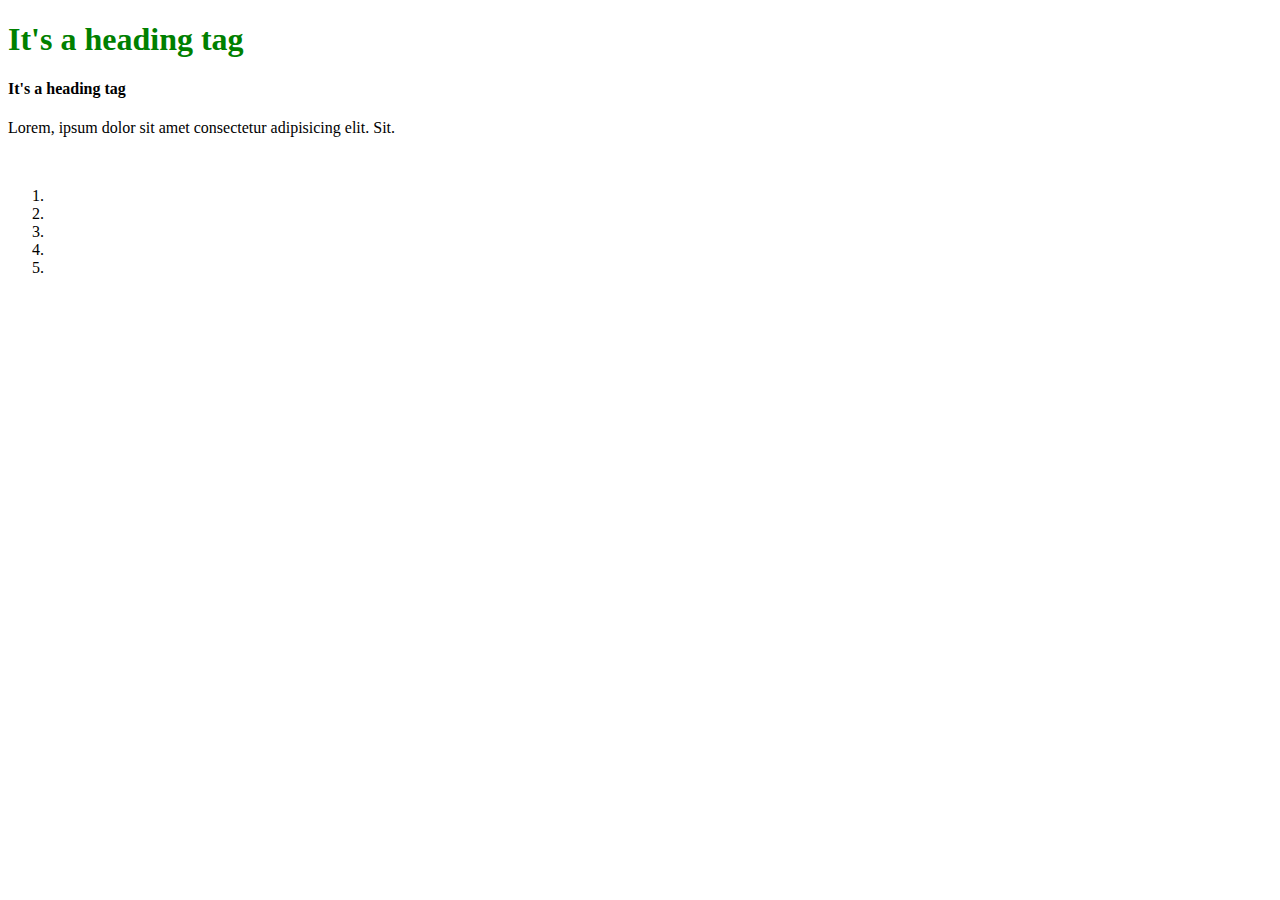
<file: CSS/index.html>
<!DOCTYPE html>
<html lang="en">
<head>
    <meta charset="UTF-8">
    <meta name="viewport" content="width=device-width, initial-scale=1.0">
    <title>CSS Learning Class</title>
    <link rel="stylesheet" href="/CSS/style.css">
</head>
<body>
    <div class="class1">
        <h1>It's a heading tag</h1>
    <h4>It's a heading tag</h4>
    <p>Lorem, ipsum dolor sit amet consectetur adipisicing elit. Sit. </p>
    </div>
    <br>
    <div class="class2">
        <ol>
            <li></li>
            <li></li>
            <li></li>
            <li></li>
            <li></li>
        </ol>
    </div>
</body>
</html>
</file>
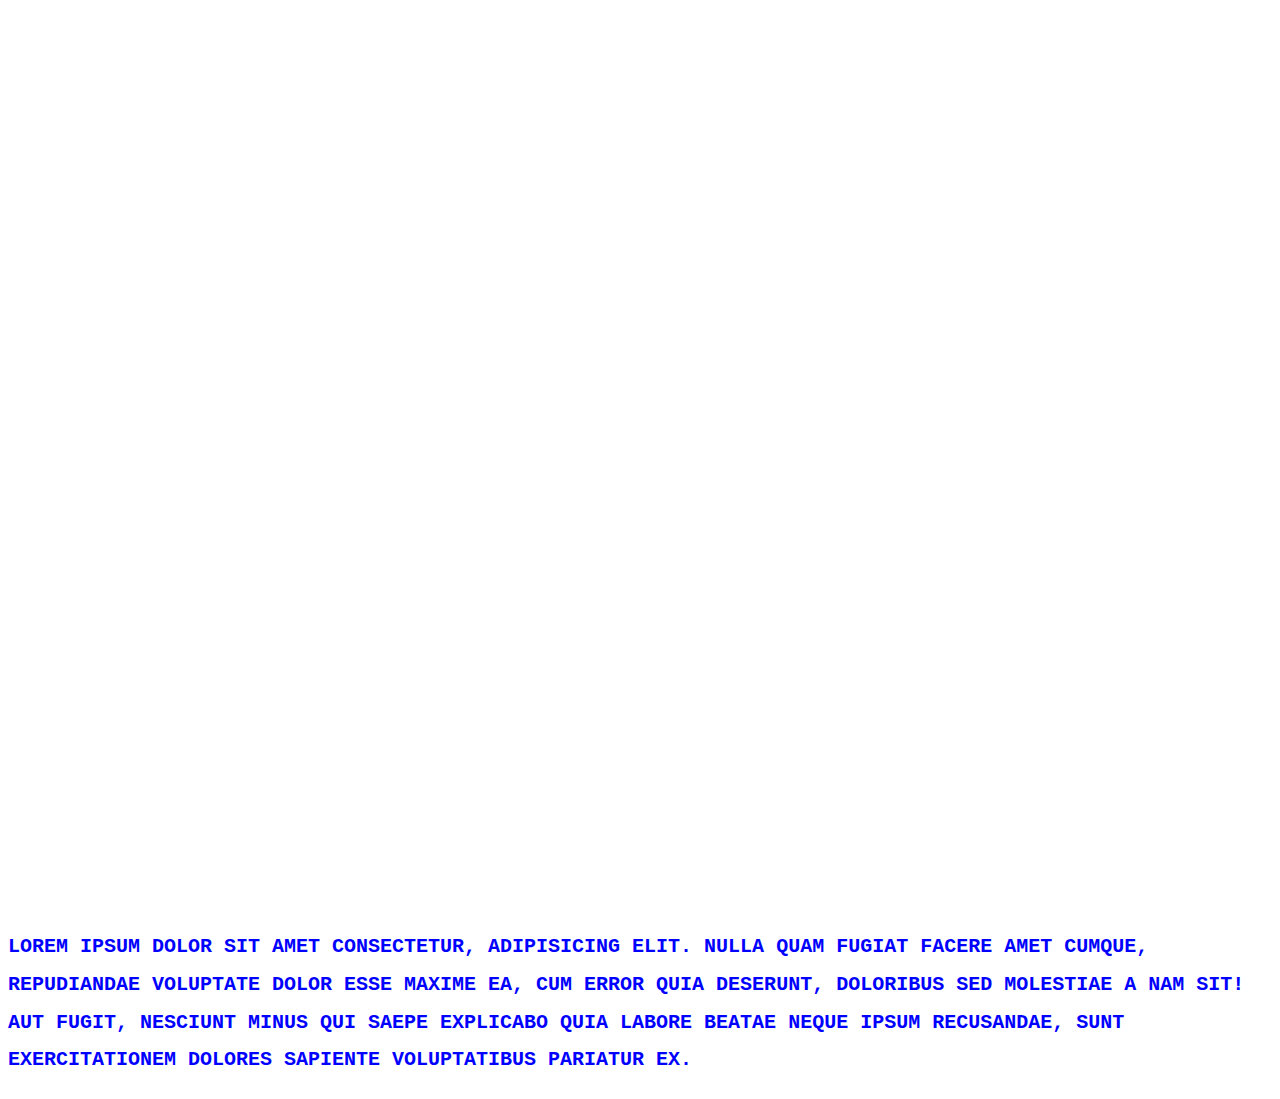
<file: CSS/color.html>
<!DOCTYPE html>
<html lang="en">
<head>
    <meta charset="UTF-8">
    <meta name="viewport" content="width=device-width, initial-scale=1.0">
    <link rel="stylesheet" href="color.css">
    <title>Document</title>
</head>
<body>
    <div class="img"></div>
    <p>
        Lorem ipsum dolor sit amet consectetur, adipisicing elit. Nulla quam fugiat facere amet cumque, repudiandae voluptate dolor esse maxime ea, cum error quia deserunt, doloribus sed molestiae a nam sit! Aut fugit, nesciunt minus qui saepe explicabo quia labore beatae neque ipsum recusandae, sunt exercitationem dolores sapiente voluptatibus pariatur ex.
    </p>
</body>
</html>
</file>
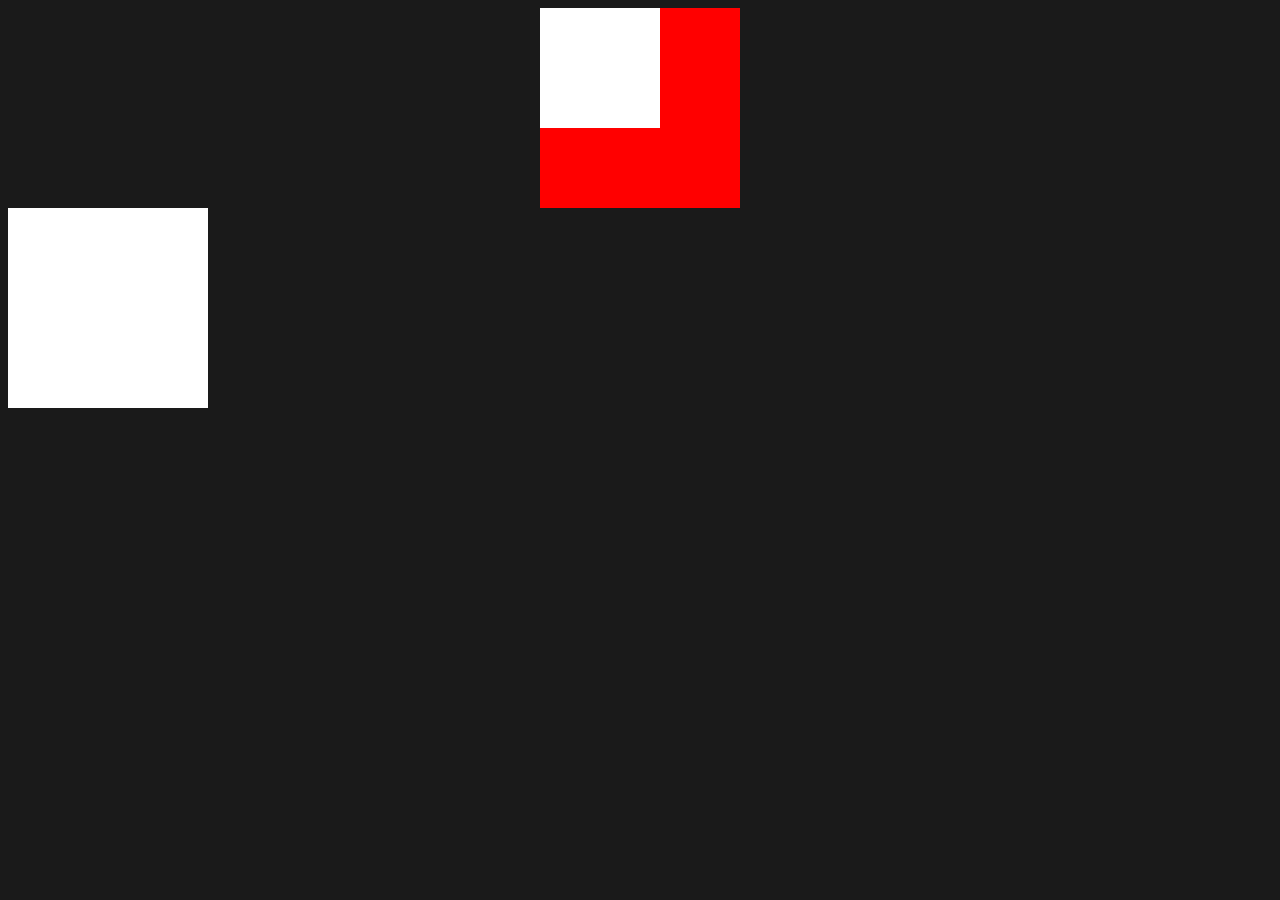
<file: CSS/margin.html>
<!DOCTYPE html>
<html lang="en">
<head>
    <meta charset="UTF-8">
    <meta name="viewport" content="width=device-width, initial-scale=1.0">
    <title>Document</title>
    <link rel="stylesheet" href="margin.css">
</head>
<body>
    <div class="div1">
        <div class="inner"></div>
    </div>
    <div class="div2"></div>
</body>
</html>
</file>
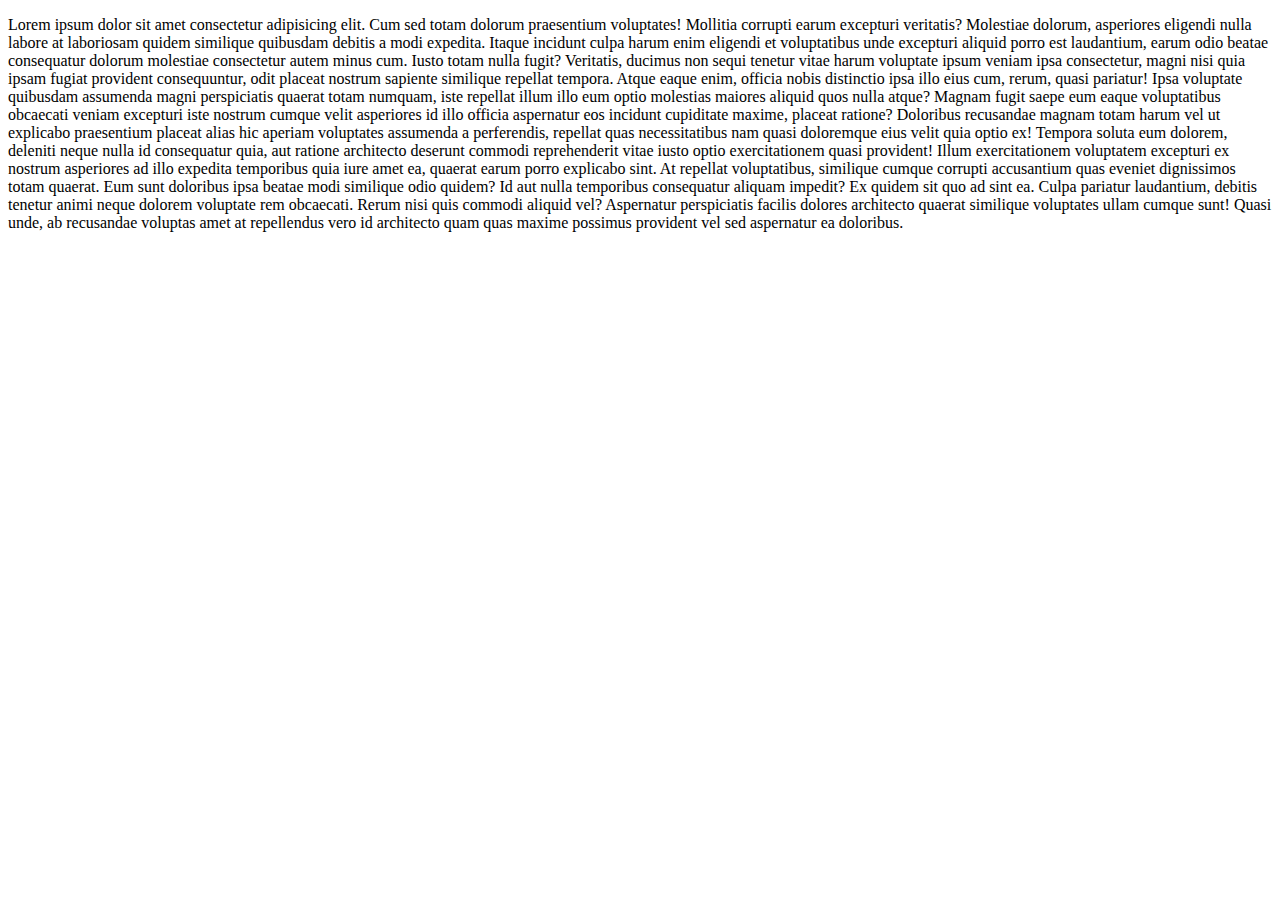
<file: P1/train.html>
<!DOCTYPE html>
<html lang="en">
<head>
    <meta charset="UTF-8">
    <meta name="viewport" content="width=device-width, initial-scale=1.0">
    <link rel="stylesheet" href="train.css">
    <title>Document</title>
</head>
<body>
    <p>
        Lorem ipsum dolor sit amet consectetur adipisicing elit. Cum sed totam dolorum praesentium voluptates! Mollitia corrupti earum excepturi veritatis? Molestiae dolorum, asperiores eligendi nulla labore at laboriosam quidem similique quibusdam debitis a modi expedita. Itaque incidunt culpa harum enim eligendi et voluptatibus unde excepturi aliquid porro est laudantium, earum odio beatae consequatur dolorum molestiae consectetur autem minus cum. Iusto totam nulla fugit? Veritatis, ducimus non sequi tenetur vitae harum voluptate ipsum veniam ipsa consectetur, magni nisi quia ipsam fugiat provident consequuntur, odit placeat nostrum sapiente similique repellat tempora. Atque eaque enim, officia nobis distinctio ipsa illo eius cum, rerum, quasi pariatur! Ipsa voluptate quibusdam assumenda magni perspiciatis quaerat totam numquam, iste repellat illum illo eum optio molestias maiores aliquid quos nulla atque? Magnam fugit saepe eum eaque voluptatibus obcaecati veniam excepturi iste nostrum cumque velit asperiores id illo officia aspernatur eos incidunt cupiditate maxime, placeat ratione? Doloribus recusandae magnam totam harum vel ut explicabo praesentium placeat alias hic aperiam voluptates assumenda a perferendis, repellat quas necessitatibus nam quasi doloremque eius velit quia optio ex! Tempora soluta eum dolorem, deleniti neque nulla id consequatur quia, aut ratione architecto deserunt commodi reprehenderit vitae iusto optio exercitationem quasi provident! Illum exercitationem voluptatem excepturi ex nostrum asperiores ad illo expedita temporibus quia iure amet ea, quaerat earum porro explicabo sint. At repellat voluptatibus, similique cumque corrupti accusantium quas eveniet dignissimos totam quaerat. Eum sunt doloribus ipsa beatae modi similique odio quidem? Id aut nulla temporibus consequatur aliquam impedit? Ex quidem sit quo ad sint ea. Culpa pariatur laudantium, debitis tenetur animi neque dolorem voluptate rem obcaecati. Rerum nisi quis commodi aliquid vel? Aspernatur perspiciatis facilis dolores architecto quaerat similique voluptates ullam cumque sunt! Quasi unde, ab recusandae voluptas amet at repellendus vero id architecto quam quas maxime possimus provident vel sed aspernatur ea doloribus.
    </p>
</body>
</html>
</file>
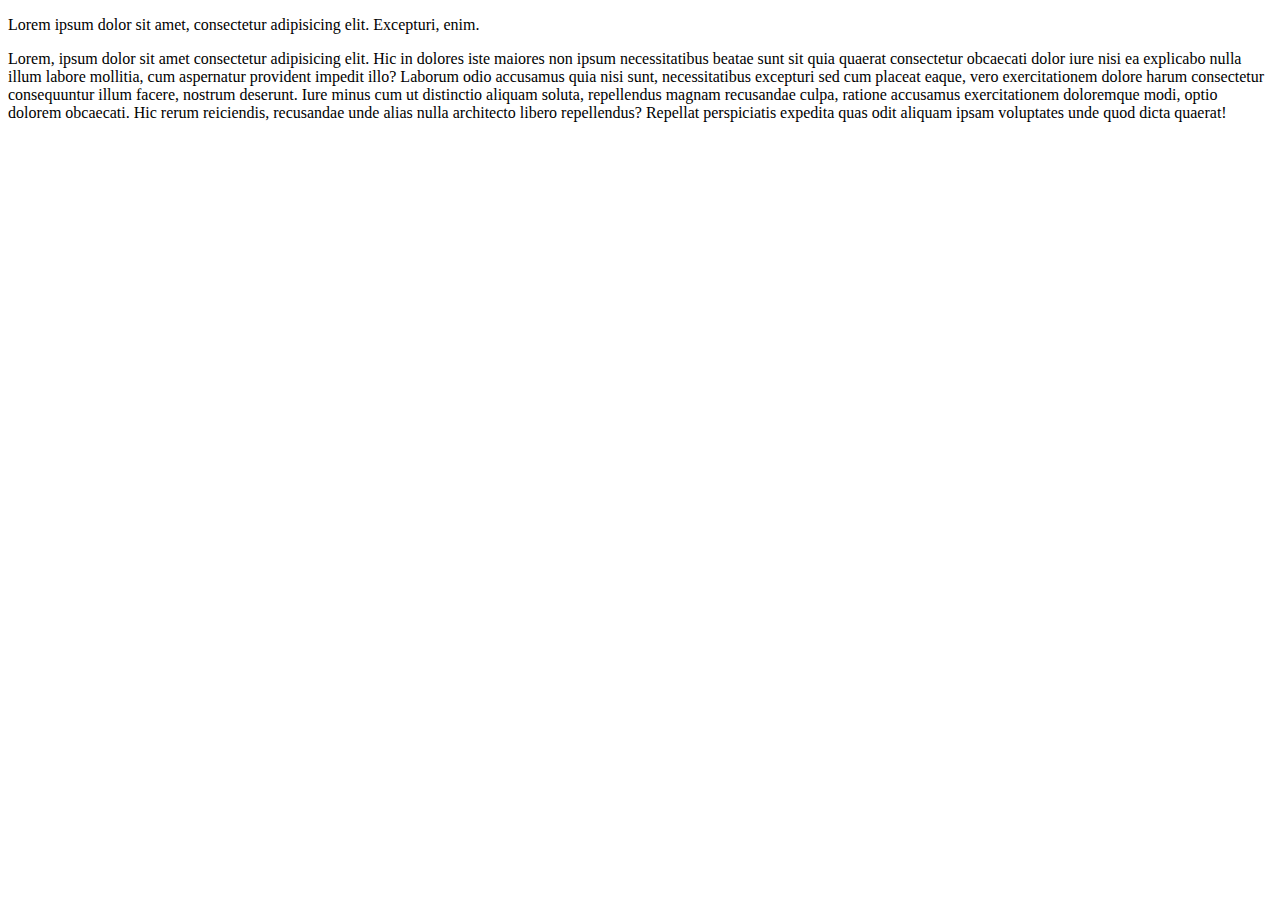
<file: P1/tt.html>
<!DOCTYPE html>
<html lang="en">
<head>
    <meta charset="UTF-8">
    <meta name="viewport" content="width=device-width, initial-scale=1.0">
    <link rel="stylesheet" href="tt.css">
    <title>Document</title>
</head>
<body>
    <!-- Link pseudo Classes -->
     <!-- <p>
        <a href="https://www.google.com" target="_blank">Google</a>
     </p> -->
     <p>Lorem ipsum dolor sit amet, consectetur adipisicing elit. Excepturi, enim.</p>
     <p>
        Lorem, ipsum dolor sit amet consectetur adipisicing elit. Hic in dolores iste maiores non ipsum necessitatibus beatae sunt sit quia quaerat consectetur obcaecati dolor iure nisi ea explicabo nulla illum labore mollitia, cum aspernatur provident impedit illo? Laborum odio accusamus quia nisi sunt, necessitatibus excepturi sed cum placeat eaque, vero exercitationem dolore harum consectetur consequuntur illum facere, nostrum deserunt. Iure minus cum ut distinctio aliquam soluta, repellendus magnam recusandae culpa, ratione accusamus exercitationem doloremque modi, optio dolorem obcaecati. Hic rerum reiciendis, recusandae unde alias nulla architecto libero repellendus? Repellat perspiciatis expedita quas odit aliquam ipsam voluptates unde quod dicta quaerat!
     </p>
</body>
</html>
</file>
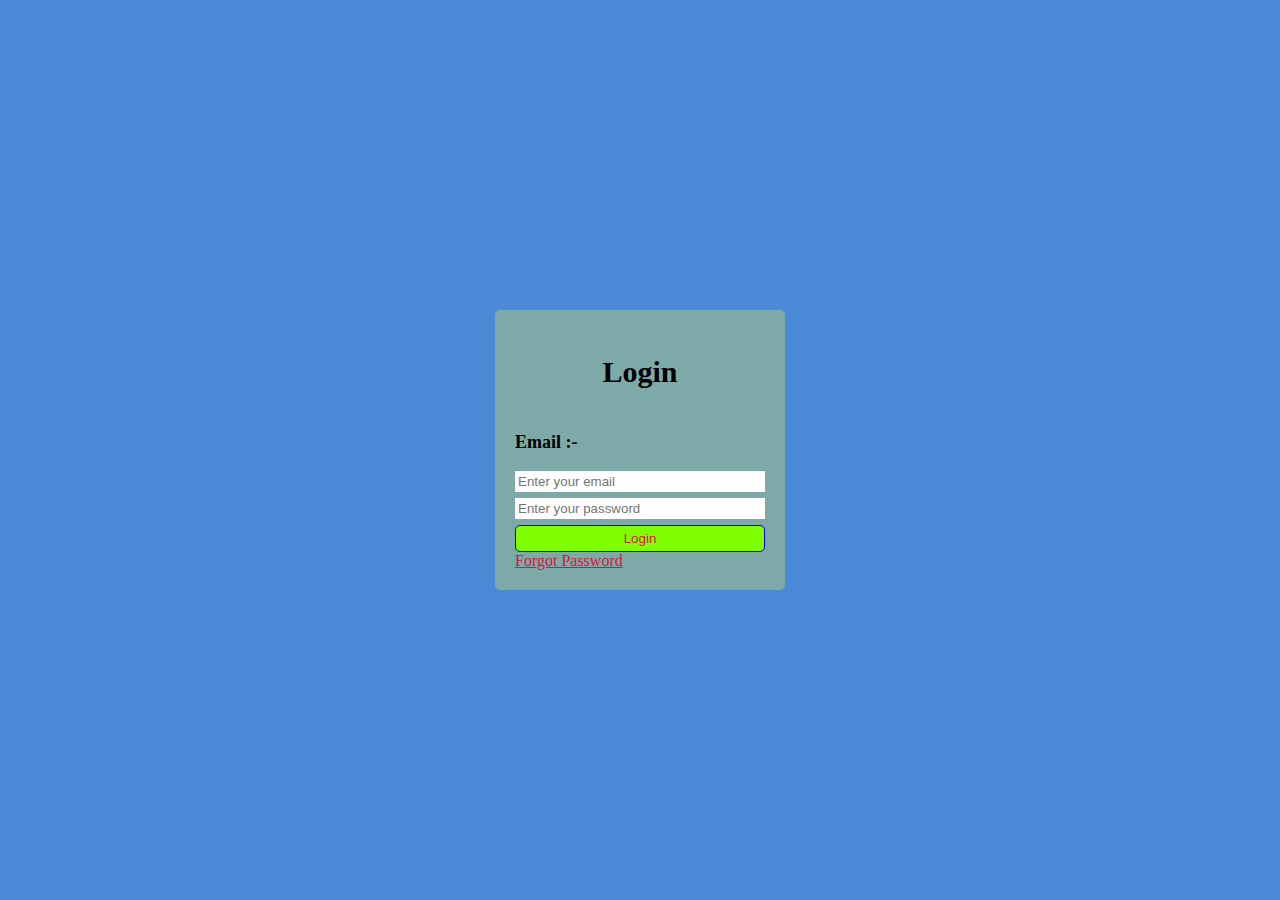
<file: Projects/0.2/login.html>
<!DOCTYPE html>
<html lang="en">
<head>
    <meta charset="UTF-8">
    <meta name="viewport" content="width=device-width, initial-scale=1.0">
    <meta name="author" content="Md Nazmul Hasan">
    <link rel="shortcut icon" href="/Projects/NonAcademy Logo.png" type="image/x-icon">
    <link rel="stylesheet" href="login.css">
    <title>Login Page</title>
</head>
<body>
    <div class="card">
        <form>
            <h2>Login</h2>
            <p>Email :-</p>
            <input type="email" placeholder="Enter your email" required>
            <input type="password" placeholder="Enter your password" required>
            <button type="submit">Login</button>
            <a class="forgot" href="#">Forgot Password</a>
        </form>
    </div>
</body>
</html>
</file>
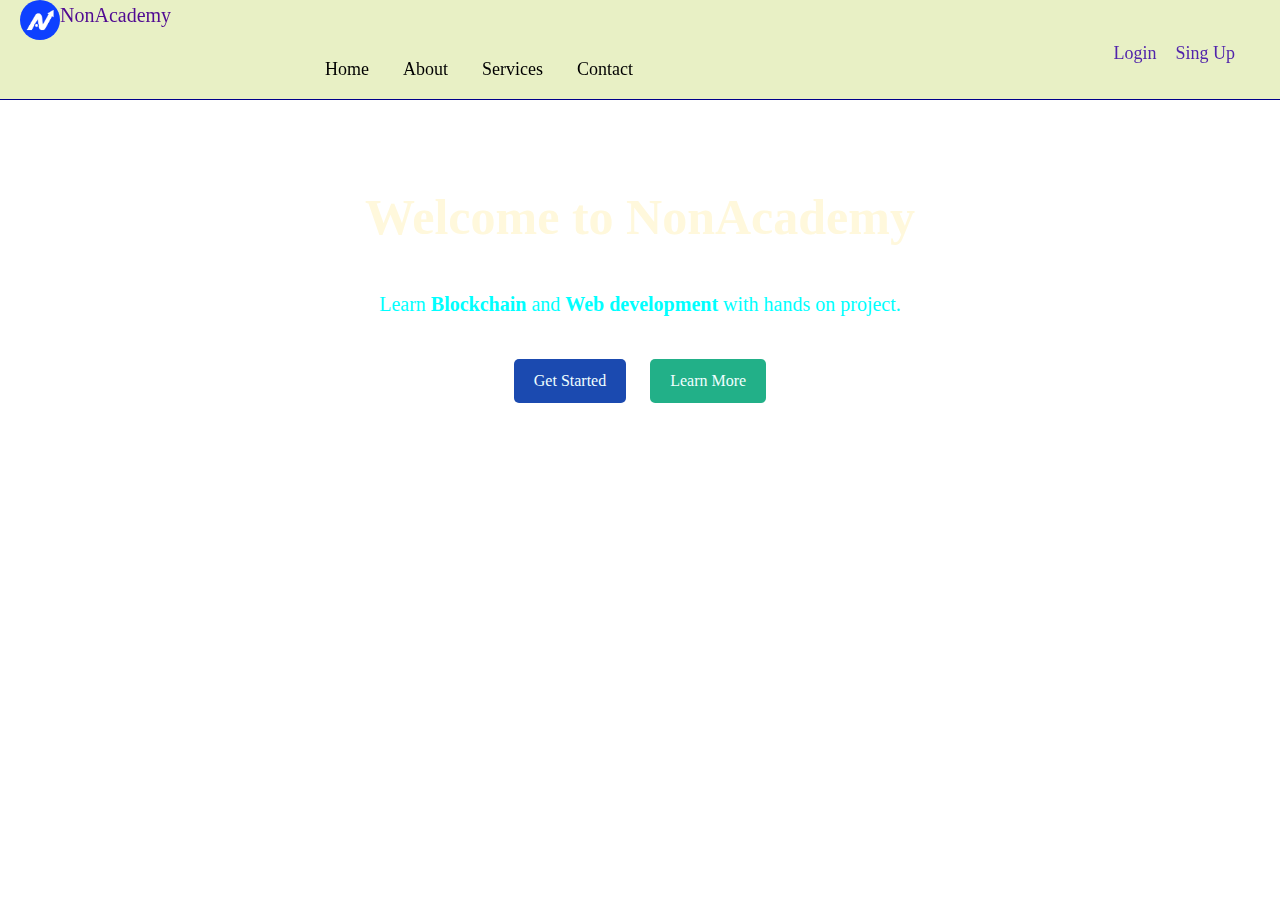
<file: Projects/0.2/main.html>
<!DOCTYPE html>
<html lang="en">
<head>
    <meta charset="UTF-8">
    <meta name="viewport" content="width=device-width, initial-scale=1.0">
    <meta name="author" content="Md Nazmul Hasan">
    <meta name="keywords" content="tutorial nonacademy learning">
    <meta name="description" content="A home page of nonacademy">
    <link rel="shortcut icon" href="/Projects/NonAcademy Logo.png" type="image/x-icon">
    <link rel="stylesheet" href="main.css">
    <title>NonAcademy</title>
</head>
<body>
    <header>
        <nav class="navbar">
            <div class="logo">
                <img src="/Projects/NonAcademy Logo.png" alt="NonAcademy">
                <a href="https://www.nonacademy.net" target="_blank">NonAcademy</a>
            </div>
            <div class="nav-links">
                <ul>
                    <li><a href="#">Home</a></li>
                    <li><a href="#">About</a></li>
                    <li><a href="#">Services</a></li>
                    <li><a href="#">Contact</a></li>
                </ul>
            </div>
            <div class="btn">
                <a class="btn1" href="login.html">Login</a>
                <a class="btn2"  href="singup.html">Sing Up</a>
            </div>
    </header>
    <main>
        <div class="hero">
            <h1 class="head">Welcome to NonAcademy</h1>
         <p class="content">
            Learn <b>Blockchain</b> and <b>Web development</b> with hands on project.
         </p>
         <div class="hero-btn">
            <a href="#" class="btn3">Get Started</a>
            <a href="#" class="btn4">Learn More</a>
         </div>
        </div>
        <!-- <div class="image">
            <img src="" alt="Image">
        </div> -->
    </main>
</body>
</html>
</file>
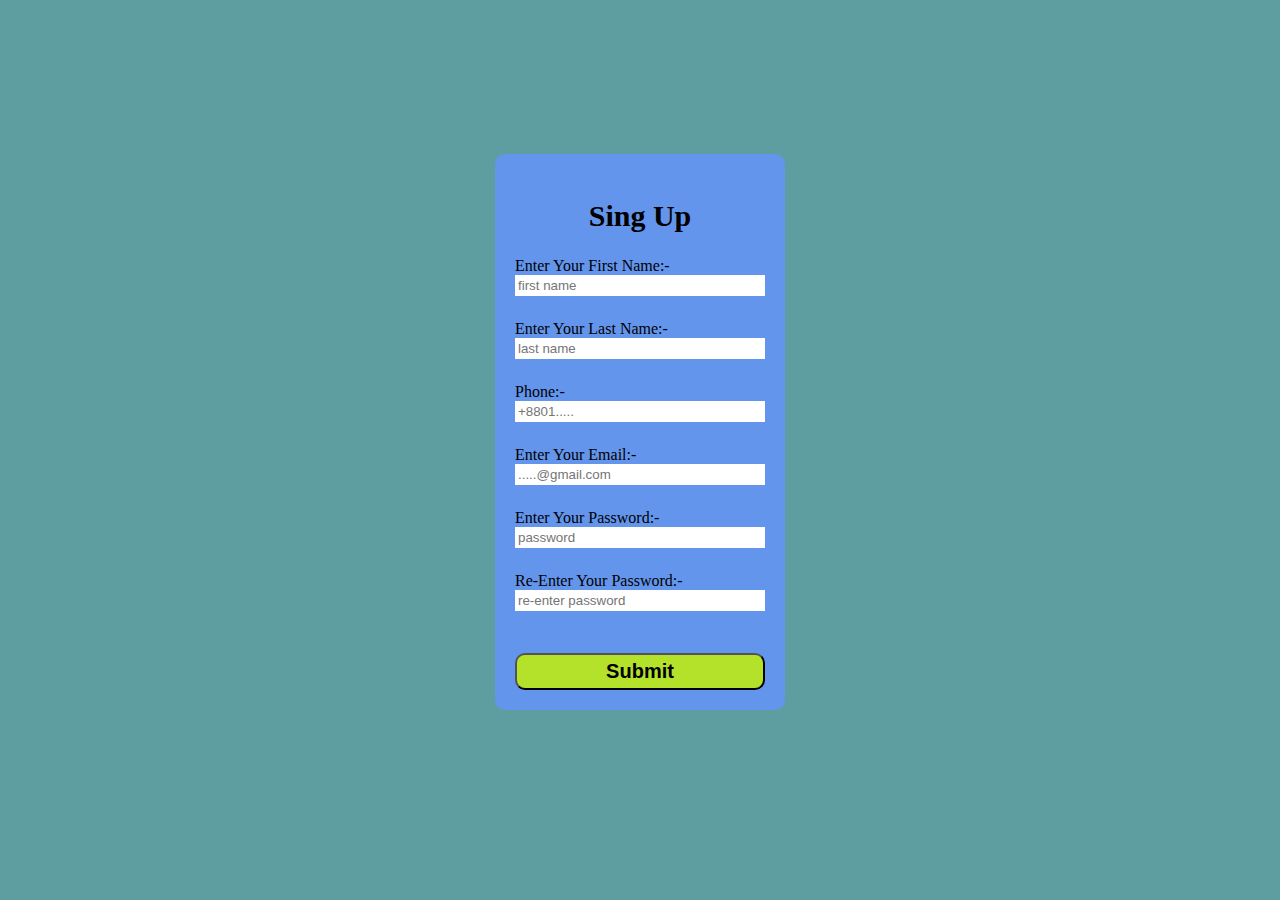
<file: Projects/0.2/singup.html>
<!DOCTYPE html>
<html lang="en">
<head>
    <meta charset="UTF-8">
    <meta name="viewport" content="width=device-width, initial-scale=1.0">
    <meta name="author" content="Md Nazmul Hasan">
    <meta name="description" content="a singup page">
    <meta name="keywords" content="singup HTML CSS nonacademy">
    <link rel="shortcut icon" href="/Projects/NonAcademy Logo.png" type="image/x-icon">
    <title>Simg Up page</title>
    <link rel="stylesheet" href="singup.css">
</head>
<body>
    <div class="card">
        <form>
            <h2>Sing Up</h2>
            <label for="Name">Enter Your First Name:-</label>
            <input type="text" name="Name" id="firstname" placeholder="first name" required>
            <br>
            <label for="Name">Enter Your Last Name:-</label>
            <input type="text" name="Name" id="last" placeholder="last name">
            <br>
            <label for="number">Phone:-</label>
            <input type="number" name="phone" id="phone" required placeholder="+8801....." >
            <br>
            <label for="email">Enter Your Email:-</label>
            <input type="email" name="email" id="email" placeholder=".....@gmail.com" required>
            <br>
            <label for="password">Enter Your Password:-</label>
            <input type="password" name="password" id="password" minlength="6" required placeholder="password">
            <br>
            <label for="password">Re-Enter Your Password:-</label>
            <input type="password" name="password" id="againpassword" placeholder="re-enter password" required minlength="6">
            <br>
            <br>
            <button type="submit">Submit</button>

        </form>
        <br>
        <br>
    </div>
</body>
</html>
</file>
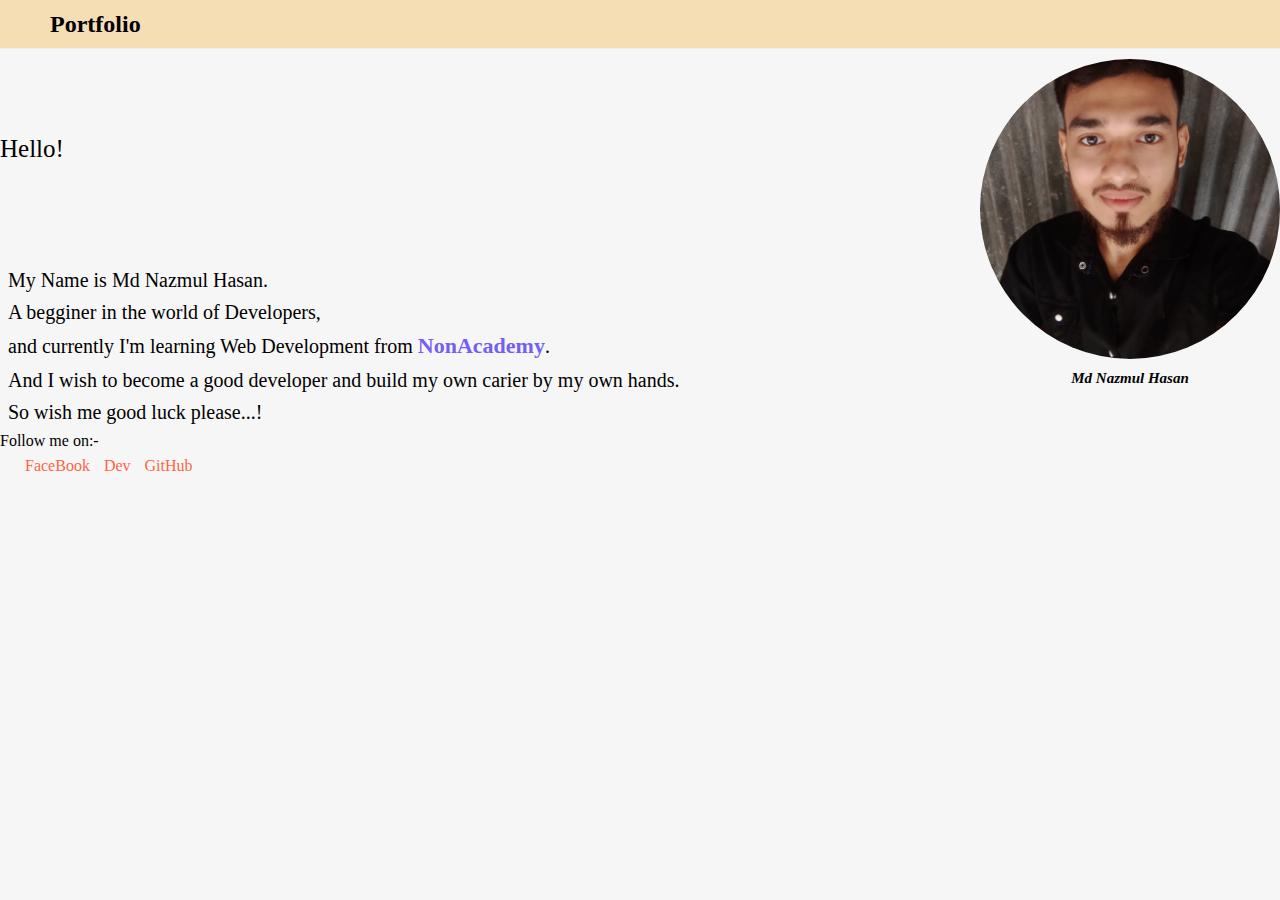
<file: Projects/My Portfolio/portfolio.html>
<!DOCTYPE html>
<html lang="en">
<head>
    <meta charset="UTF-8">
    <meta name="viewport" content="width=device-width, initial-scale=1.0">
    <title>My Portfolio</title>
    <link rel="stylesheet" href="portfolio.css">
    <link rel="shortcut icon" href="favicon.ico" type="image/png" href="My Image.png">
</head>
<body>
    <header>
        <!-- Nav Section  -->
     <nav class="navbar">
        <div class="logo">
            <p>Portfolio</p>
        </div>
    </header>
    <main>
                <div>
            <ul class="nav-links">
                <li>
                    <a href="#">Home</a>
                    <a href="#">About</a>
                    <a href="#">Portfolio</a>
                    <a href="#">Contact</a>
            </ul>
        </div>
     </nav>
     <div class="image">
        <figure>
            <img src="Md Nazmul Hasan.jpg" alt="Nazmul">
            <figcaption>Md Nazmul Hasan</figcaption>
        </figure>
     </div>
     <div class="hello">
        <p>Hello!</p>
     </div>
     <br>
     <div class="introduction">
        <p>
            My Name is Md Nazmul Hasan. <br> A begginer in the world of Developers, <br>
            and currently I'm learning Web Development from <b><a href="https://nonacademy.net" target="_blank">NonAcademy</a></b>. <br>
            And I wish to become a good developer and build my own carier by my own hands. <br>
            So wish me good luck please...!
        </p>
     </div>
    </main>
    <footer>
        <p>Follow me on:-</p>
        <ul class="ft-links">
            <li>
                <a href="https://www.facebook.com/Nazmul263" target="_blank">FaceBook</a>
                <a href="https://dev.to/md_nazmulhasan_263">Dev</a>
                <a href="https://github.com/Md-Nazmul263" target="_blank">GitHub</a>
            </li>
        </ul>
    </footer>


</body>
</html>
</file>
<file: CSS/style.css>
h1 {
    color: green;
}
</file>
<file: CSS/color.css>
p {
    font-size: 20px;
    color: blue;
    font-weight: bold;
    font-family: 'Courier New', Courier, monospace;
    text-transform:uppercase;
    text-align:left;
    line-height: 1cm;
}
.img {
    height: 100vh;
    width: 100vw ;
    background-image: url("https://images.pexels.com/photos/1212408/pexels-photo-1212408.jpeg?cs=srgb&dl=pexels-mccutcheon-1212408.jpg&fm=jpg");
    background-repeat: no-repeat;
    background-size:contain;
    background-attachment: fixed;
}
</file>
<file: CSS/margin.css>
html {
    background-color: #1a1a1a;
}
.div1 {
    width: 200px;
    height: 200px;
    background-color: red;
    margin-left: auto;
    margin-right: auto;
}
.inner {
    width: 100px;
    height: 100px;
    background: white;
    padding: 10px;
}

.div2 {
    width: 200px;
    height: 200px;
    background-color: white;
}
</file>
<file: P1/train.css>
.parent {
    height: 90vh;
    width: 90vw;
    background-color: rgb(236, 229, 211);
    display: flex;
    flex-direction:row;
    /* justify-content: space-between; */
    align-items: baseline;
}
.parent div {
    height: 200px;
    width: 200px;
}
.child1 {
    background-color:rgb(205, 31, 31);
    /* order: 6; */
}
.child2{
    background-color: rgb(215, 111, 31);
    /* order: 5; */
}
.child3 {
    background-color:#14dc7b;
    order: 4;
}
</file>
<file: P1/tt.css>
/* a:link {
    color: lab(60.12% -53.16 38.8);
}
a:visited {
    color: blueviolet;
}
a:hover {
    color: yellow;
}
a:active {
    color: aqua;
}
 */

/* LVHA - link visited Hover Active  */
</file>
<file: Projects/0.2/login.css>
body {
    margin: 0;
    padding: 0;
    background-color: rgb(74, 138, 215);
    height: 100vh;
    display: flex;
    justify-content: center;
    align-items: center;
}
form {
    background-color: #7ea9a9;
    width: 250px;
    padding: 20px;
    border-radius: 5px;
    display: flex;
    flex-direction: column;
}
h2 {
    text-align: center;
    font-size: 30px;
}
.card form p {
    font-weight: bold;
    font-size: 18px;
}
input {
    margin-bottom: 6px;
    padding: 3px;
    border:transparent;
}
button {
    padding: 5px;
    background-color: chartreuse;
    border-radius: 5px;
    border: 1px solid blue;
    color: crimson;
}
button:hover {
    background-color: darkblue;
}
.forgot {
    color: crimson;
}
.forgot:hover {
    color: blueviolet;
}
</file>
<file: Projects/0.2/main.css>
body {
    margin: 0;
    padding: 0;
    box-sizing:border-box;
    background-image: url("https://static.vecteezy.com/system/resources/previews/008/612/703/non_2x/html-code-on-computer-monitor-software-web-developer-programming-code-photo.jpg");
    line-height: 1.5;
    font-family: cursive;
    
}
.logo {
    display: flex;
    font-size: 20px;
}
.logo img {
    height: 40px;
    width: 40px;
    border-radius: 50%;
    
}
.logo a {
    text-decoration: none;
    color: rgb(80, 10, 146);
}
.logo a:hover {
    color: brown;
}
.navbar {
    background-color: hsla(71, 59%, 69%, 0.463) ;
    border-bottom: 1px solid darkblue;
    width: 100%;
    position: fixed;
    top: 0;
    padding: 0px 20px;
}
.nav-links {
    display: inline-block;
    margin-left: 250px;
}
.nav-links li {
    display: inline-block;
    margin: 0 15px;
    list-style: none;
}
.nav-links a {
    color: black;
    text-decoration: none;
    font-size: 18px;
    font-weight:inherit;
}
.nav-links a:hover {
    color: #8d0e0e;
}
.btn {
    float: right;
    margin-right: 50px;
}
.btn a {
    text-decoration: none;
    color: rgb(81, 36, 171);
    margin-right: 15px;
    font-size: 18px;
}
.btn a:hover {
    color: chocolate;
}
main {
    margin-top: 180px;
    text-align: center;
}
.head {
    font-size: 50px;
    color: rgb(255, 248, 220);
}
.content {
    font-size: 20px;
    color: cyan;
}
.hero-btn {
    margin-top: 30px;
    margin-bottom: 30px;
}
.btn3 , .btn4 {
    display: inline-block;
    padding: 10px 20px;
    background-color: rgb(27, 74, 176);
    color: azure;
    border-radius: 5px;
    margin: 10px;
    text-decoration: none;
}
.btn4 {
    background-color: #22b088;
}
.btn3:hover {
    background-color: #8b5555;
}
.btn4:hover {
    background-color: #df0a0a;
}
.image img {
    width: 100%;
    height: 100%;
}
</file>
<file: Projects/0.2/singup.css>
body {
    margin: 0;
    padding: 0;
    background-color: cadetblue;
    height: 100vh;
    display: flex;
    align-items: center;
    justify-content: center;
}
form {
    background-color:cornflowerblue;
    width: 250px;
    padding: 20px;
    border-radius: 10px;
    display: flex;
    flex-direction: column;
}
.card h2 {
    text-align: center;
    font-size: 30px;
    font-weight: bold;
}
input {
    margin-bottom: 6px;
    padding: 3px;
    border: transparent;
}
button {
    background-color: rgb(180, 226, 43);
    padding: 5px;
    font-weight: bold;
    font-size: 20px;
    border-radius: 10px;
}
button:hover {
    background-color: darkmagenta;
}
</file>
<file: Projects/My Portfolio/portfolio.css>
* {
    margin: 0;
    padding: 0;
    box-sizing: border-box;
}
body {
    font-family: cursive;
    line-height: 1.6;
    background-color: rgb(247, 246, 246);
}
.navbar {
    background-color:wheat;
    padding: 5px 50px;
    border-bottom: 1px solid #eee;
    position: fixed;
    width: 100%;
    top: 0;
}
.logo {
    display: inline-block;
}
.logo p {
    color: black;
    font-size: 24px;
    text-decoration: none;
    font-weight: bold;
}
.nav-links {
    display: inline-block;
    margin-left: 200px;
}
.nav-links li {
    display: inline-block;
    margin: 0px 15px;
    list-style: none;
}
.nav-links a {
    margin-right: 15px;
    color: rgb(224, 9, 9);
    text-decoration: none;
    font-style: oblique;
    font-size: 18px;
}
.nav-links a:hover,
.nav-links a:active {
    color: #281279; 
}
.image {
    display:inline;
    float: right;
    width: 300px;
    /* margin-left: 50px; */
    margin-top: 30px;
    text-align: center;
}
.image img {
    height: 300px;
    width: 300px;
    border-radius: 50%;
    object-fit: cover;
}
figcaption {
    font-weight: bold;
    text-decoration: none;
    font-size: 15px;
    font-style: italic;
}
.hello {
    display: block;
    margin-top: 100px;
    margin-bottom: 20px;
    font-size: 25px;
}
.introduction {
    /* margin: 2px 20px; */
    display: inline;
    font-size: 20px;
}
.introduction p {
    margin-left: 8px;
    margin-top: 50px;
}
.introduction a {
    color: rgb(115, 96, 243);
    text-decoration: none;
    font-size: 22px;
}
.introduction a:hover {
    color: limegreen;
}
.foot {
    margin-top: 70px;
    margin-left: 170px;
    font-size: 18px;
    margin-bottom: 30px;
}
.foot p {
    color: rgb(236, 37, 183);
}
.ft-links li {
    display: inline-block;
    margin: 0 15px;
    list-style: none;
}
.ft-links a {
    text-decoration: none;
    margin-left: 10px;
    color: tomato;
}
.ft-links a:hover {
    color: #8000ff;
}
.ft-links a:active {
    color: #e22bd9;
}
</file>
